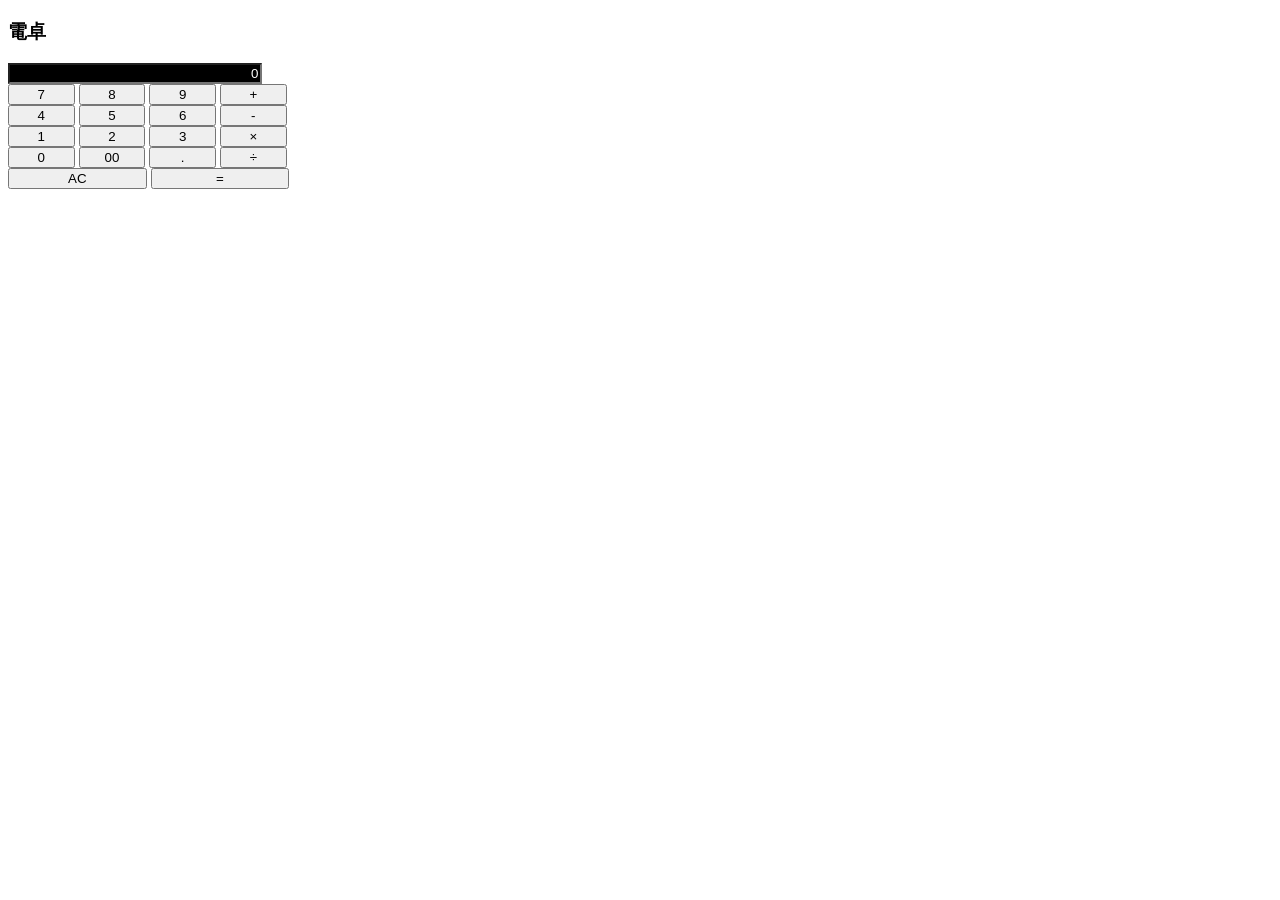
<file: caluculator/index.html>
<!DOCTYPE html>
 <html lang="en">
 <head>
 <meta charset="utf-8">
 <script src="https://code.jquery.com/jquery-3.2.1.js" integrity="sha256-DZAnKJ/6XZ9si04Hgrsxu/8s717jcIzLy3oi35EouyE=" crossorigin="anonymous"></script>
 <link rel="stylesheet" href="main.css">
 <title>電卓</title>
 </head>
 
 <body>
   <h3>電卓</h3>
     <div class = "result">
       <input type ="text" id = board value = "0" >
     </div> 
     <div class = "first">
       <input type="button"  value="7" onclick = number("7")>
       <input type="button"  value="8" onclick = number("8")>
       <input type="button"  value="9" onclick = number("9")>
       <input type="button"  value="+" onclick = calCulator("+")>
     </div>
     <div class = "second">
       <input type="button"  value="4" onclick = number("4")>
       <input type="button"  value="5" onclick = number("5")>
       <input type="button"  value="6" onclick = number("6")>
       <input type="button"  value="-" onclick = calCulator("-")>
     </div>
     <div class = "third">
       <input type="button"  value="1" onclick = number("1")>
       <input type="button"  value="2" onclick = number("2")>
       <input type="button"  value="3" onclick = number("3")>
       <input type="button"  value="×" onclick = calCulator("*")>
     </div>
     <div class = "firth">
       <input type="button"  value="0" onclick =  number("0")>
       <input type="button"  value="00" onclick = number("00")>
       <input type="button"  value="." onclick =  number(".")>
       <input type="button"  value="÷" onclick = calCulator("/")>
     </div>
     <div class = "fifth">
       <input type="button"  value="AC" onclick = clearNumber("AC")>
       <input type="button"  value="=" onclick = equal("=")>
     </div>
     <script src="main.js"></script>
   </form>
 </body>
 </html>
</file>
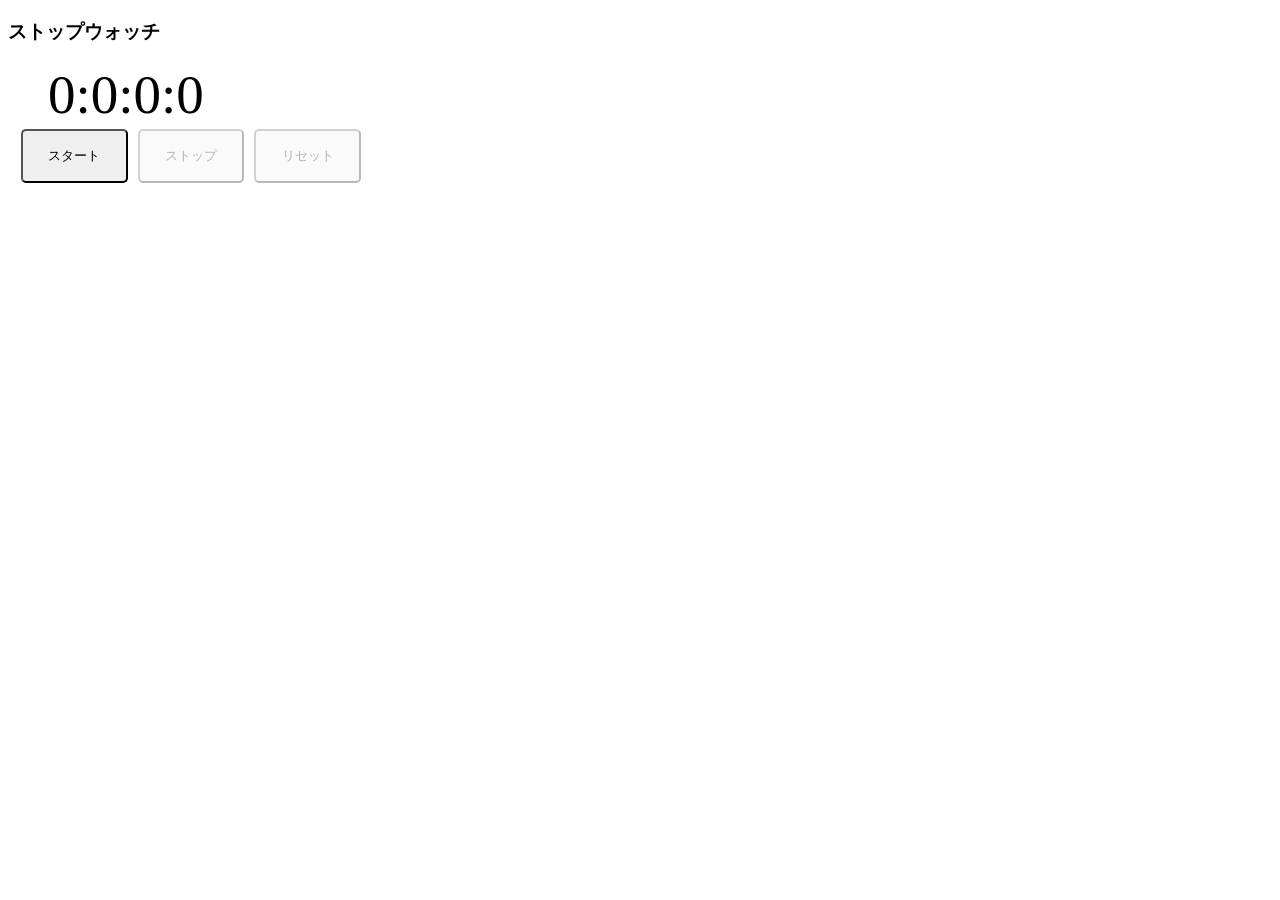
<file: stop.watch/index.html>
<!DOCTYPE html>
 <html lang="en">
 <head>
 <meta charset="utf-8">
 <script src="https://code.jquery.com/jquery-3.2.1.js" integrity="sha256-DZAnKJ/6XZ9si04Hgrsxu/8s717jcIzLy3oi35EouyE=" crossorigin="anonymous"></script>
 <link rel="stylesheet" href="main.css">
 <title>ストップウォッチ</title>
 </head>
 
 <body>
 <h3>ストップウォッチ</h3>
  <div class = "stopwatch">0:0:0:0</div> 
  <div class = "push">
   <button class="start" onclick = "startTimer()">スタート</button>
   <button class="stop" onclick = "stopTimer()" disabled>ストップ</button>
   <button class="reset" onclick = "resetTimer()"disabled>リセット</button>
  </div>
 <script src="main.js"></script>
 </body>
 </html>
</file>
<file: caluculator/main.css>
#board{
  background-color:black;
  color:white;
  text-align:right;
  width:19.5%;
}

input[type="button"]{
  width:5em;
}

input[value="AC"]{
  width:10.4em;
}

input[value="="]{
  width:10.4em;
}
</file>
<file: stop.watch/main.css>
.stopwatch{
	display: flex;
	padding-left: 40px;
	font-size: 55px;
}

.push{
	padding-left: 10px;
}

button{
	width: 8em;
  height: 4em;
  margin: 3px;
  border-radius: 5px;
}
</file>
